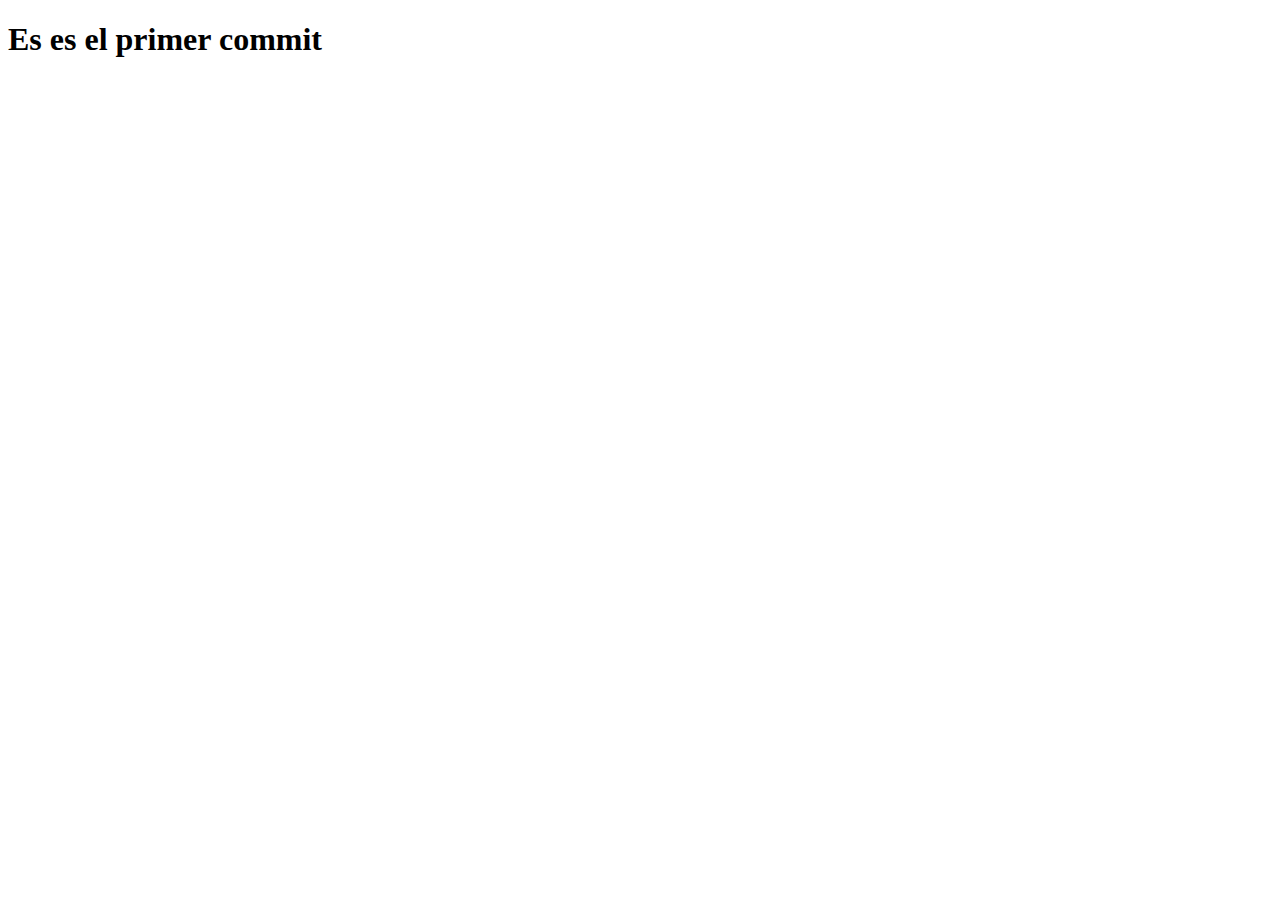
<file: formulario.html>
<!DOCTYPE html>
<html lang="en">
<head>
    <meta charset="UTF-8">
    <meta http-equiv="X-UA-Compatible" content="IE=edge">
    <meta name="viewport" content="width=device-width, initial-scale=1.0">
    <title>Commit 1</title>
</head>
<body>
    <h1>Es es el primer commit</h1>
</body>
</html>
</file>
